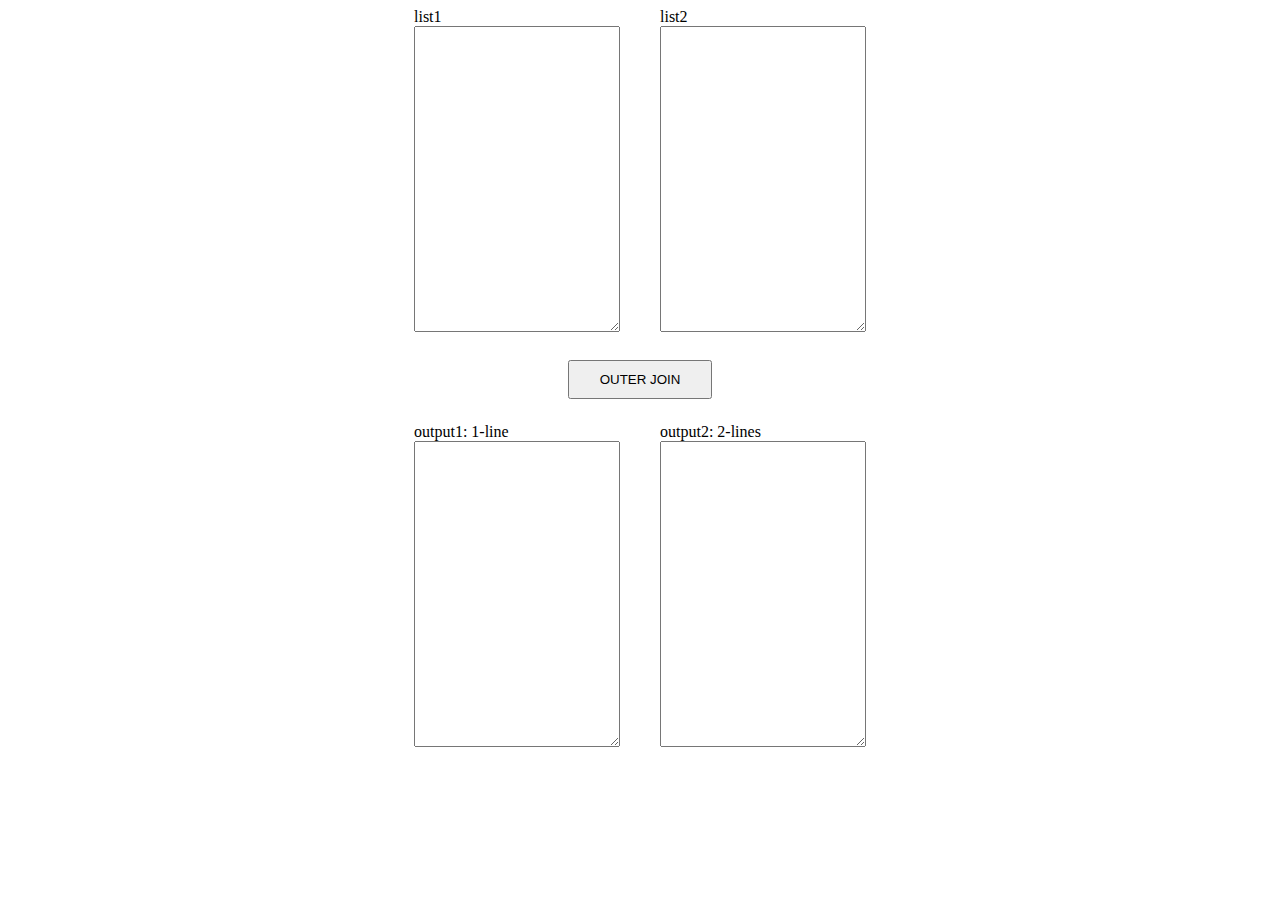
<file: index.html>
<!DOCTYPE html>
<html lang="ja">
    <head>
        <title>lists_outer_join</title>
        <style>
            .div_tate {
                display: flex;
                flex-direction: column;
                align-items: center;
                padding: 0px;
                gap: 24px;
                
                position: absolute;
                width: 440px;
                left: calc(50% - 440px/2);
            }
            
            .div_yoko {
                display: flex;
                flex-direction: row;
                align-items: flex-start;
                padding: 0px;
                gap: 40px;
            }
            
            #input1, #input2, #output1, #output2 {
                width: 200px;
                height: 300px;
            }
            
            #button_join {
                padding: 10px 30px;
            }
        </style>
        <script language="JavaScript">
            window.addEventListener("load", () => {
                const btn = document.getElementById("button_join");
                btn.addEventListener("click", event => {
                    const in1 = document.getElementById("input1");
                    const in2 = document.getElementById("input2");
                    const out1 = document.getElementById("output1");
                    const out2 = document.getElementById("output2");
            
                    // outer joinして値を設定
                    [out1.value, out2.value] = do_outer_join(in1.value, in2.value);
                });
            })
            
            function preprocessing(s){
                // 改行で配列
                const ary_in = s.split(/\n/);
            
                // 空を削除
                const ary_filter = ary_in.filter(function(e){return e!==""})
            
                // 重複を削除
                const set_s = new Set(ary_filter);
                const ary_no_dup = [...set_s];
            
                // ソート
                return ary_no_dup.sort();
            }
            
            function do_outer_join(s1, s2){
                // 前処理
                const s1_ary = preprocessing(s1);
                const s2_ary = preprocessing(s2);
            
                // ２つの配列を比較しながらret_ary1, 2を作成
                // ret_ary1は1-line、ret_ary2は2-lines
                let ret_ary1=[], ret_ary2=[];
                let i=0, j=0;
                while((i < s1_ary.length) && (j < s2_ary.length)){
                    if (s1_ary[i] < s2_ary[j]) {
                        ret_ary1.push(s1_ary[i]);
                        ret_ary2.push(s1_ary[i] + "\t");
                        i++;
                    } else if (s1_ary[i] > s2_ary[j]) {
                        ret_ary1.push(s2_ary[j]);
                        ret_ary2.push("\t" + s2_ary[j]);
                        j++;
                    } else {
                        // 同じ値
                        ret_ary1.push(s1_ary[i]);
                        ret_ary2.push(s1_ary[i] + "\t" + s2_ary[j]);
                        i++;
                        j++;
                    }
                }
                // 余った分を追加（多くともi, jのどちらかしか動かないはず）
                for(ii=i; ii<s1_ary.length; ii++){
                    ret_ary1.push(s1_ary[ii]);
                    ret_ary2.push(s1_ary[ii] + "\t");
                }
                for(jj=j; jj<s2_ary.length; jj++){
                    ret_ary1.push(s2_ary[jj]);
                    ret_ary2.push("\t" + s2_ary[jj]);
                }
                
                // 改行で結合して返す
                return [ret_ary1.join("\n"), ret_ary2.join("\n")];
            }
        </script>
    </head>
    <body>
        <div class="div_tate">
            <div class="div_yoko">
                <div>
                    list1<br />
                    <textarea id="input1"></textarea>
                </div>
                <div>
                    list2<br />
                    <textarea id="input2"></textarea>
                </div>
            </div>
            <div id="div_button">
                <button id="button_join">OUTER JOIN</button>
            </div>
            <div class="div_yoko">
                <div>
                    output1: 1-line<br />
                    <textarea id="output1"></textarea>
                </div>
                <div>
                    output2: 2-lines<br />
                    <textarea id="output2"></textarea>
                </div>
            </div>
        </div>
    </body>
</html>
</file>
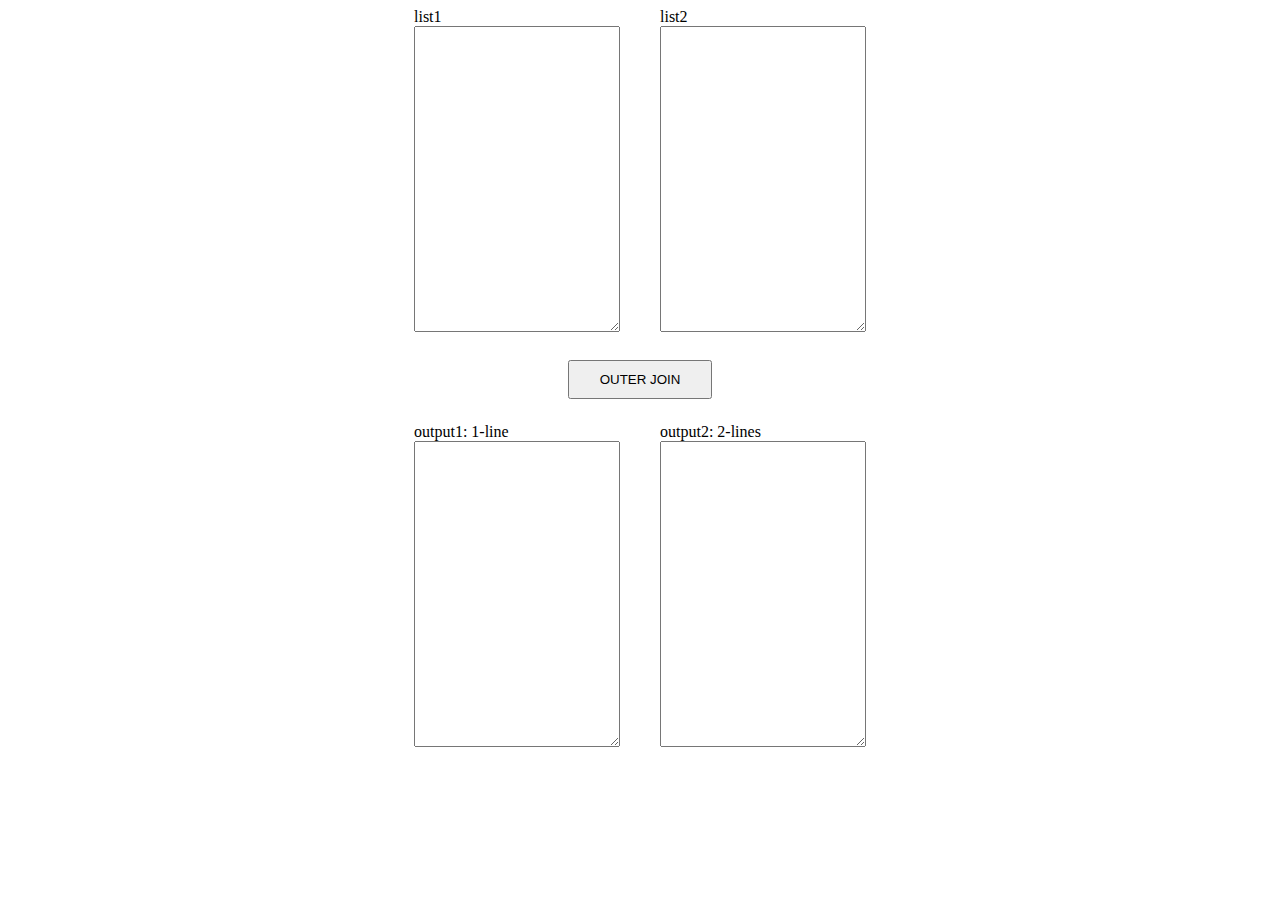
<file: src/lists_outer_join.html>
<!DOCTYPE html>
<html lang="ja">
    <head>
        <title>lists_outer_join</title>
        <link rel="stylesheet" href="lists_outer_join.css" />
        <script src="lists_outer_join.js"></script>
    </head>
    <body>
        <div class="div_tate">
            <div class="div_yoko">
                <div>
                    list1<br />
                    <textarea id="input1"></textarea>
                </div>
                <div>
                    list2<br />
                    <textarea id="input2"></textarea>
                </div>
            </div>
            <div id="div_button">
                <button id="button_join">OUTER JOIN</button>
            </div>
            <div class="div_yoko">
                <div>
                    output1: 1-line<br />
                    <textarea id="output1"></textarea>
                </div>
                <div>
                    output2: 2-lines<br />
                    <textarea id="output2"></textarea>
                </div>
            </div>
        </div>
    </body>
</html>
</file>
<file: src/lists_outer_join.css>
.div_tate {
    display: flex;
    flex-direction: column;
    align-items: center;
    padding: 0px;
    gap: 24px;
    
    position: absolute;
    width: 440px;
    left: calc(50% - 440px/2);
}

.div_yoko {
    display: flex;
    flex-direction: row;
    align-items: flex-start;
    padding: 0px;
    gap: 40px;
}

#input1, #input2, #output1, #output2 {
    width: 200px;
    height: 300px;
}

#button_join {
    padding: 10px 30px;
}
</file>
